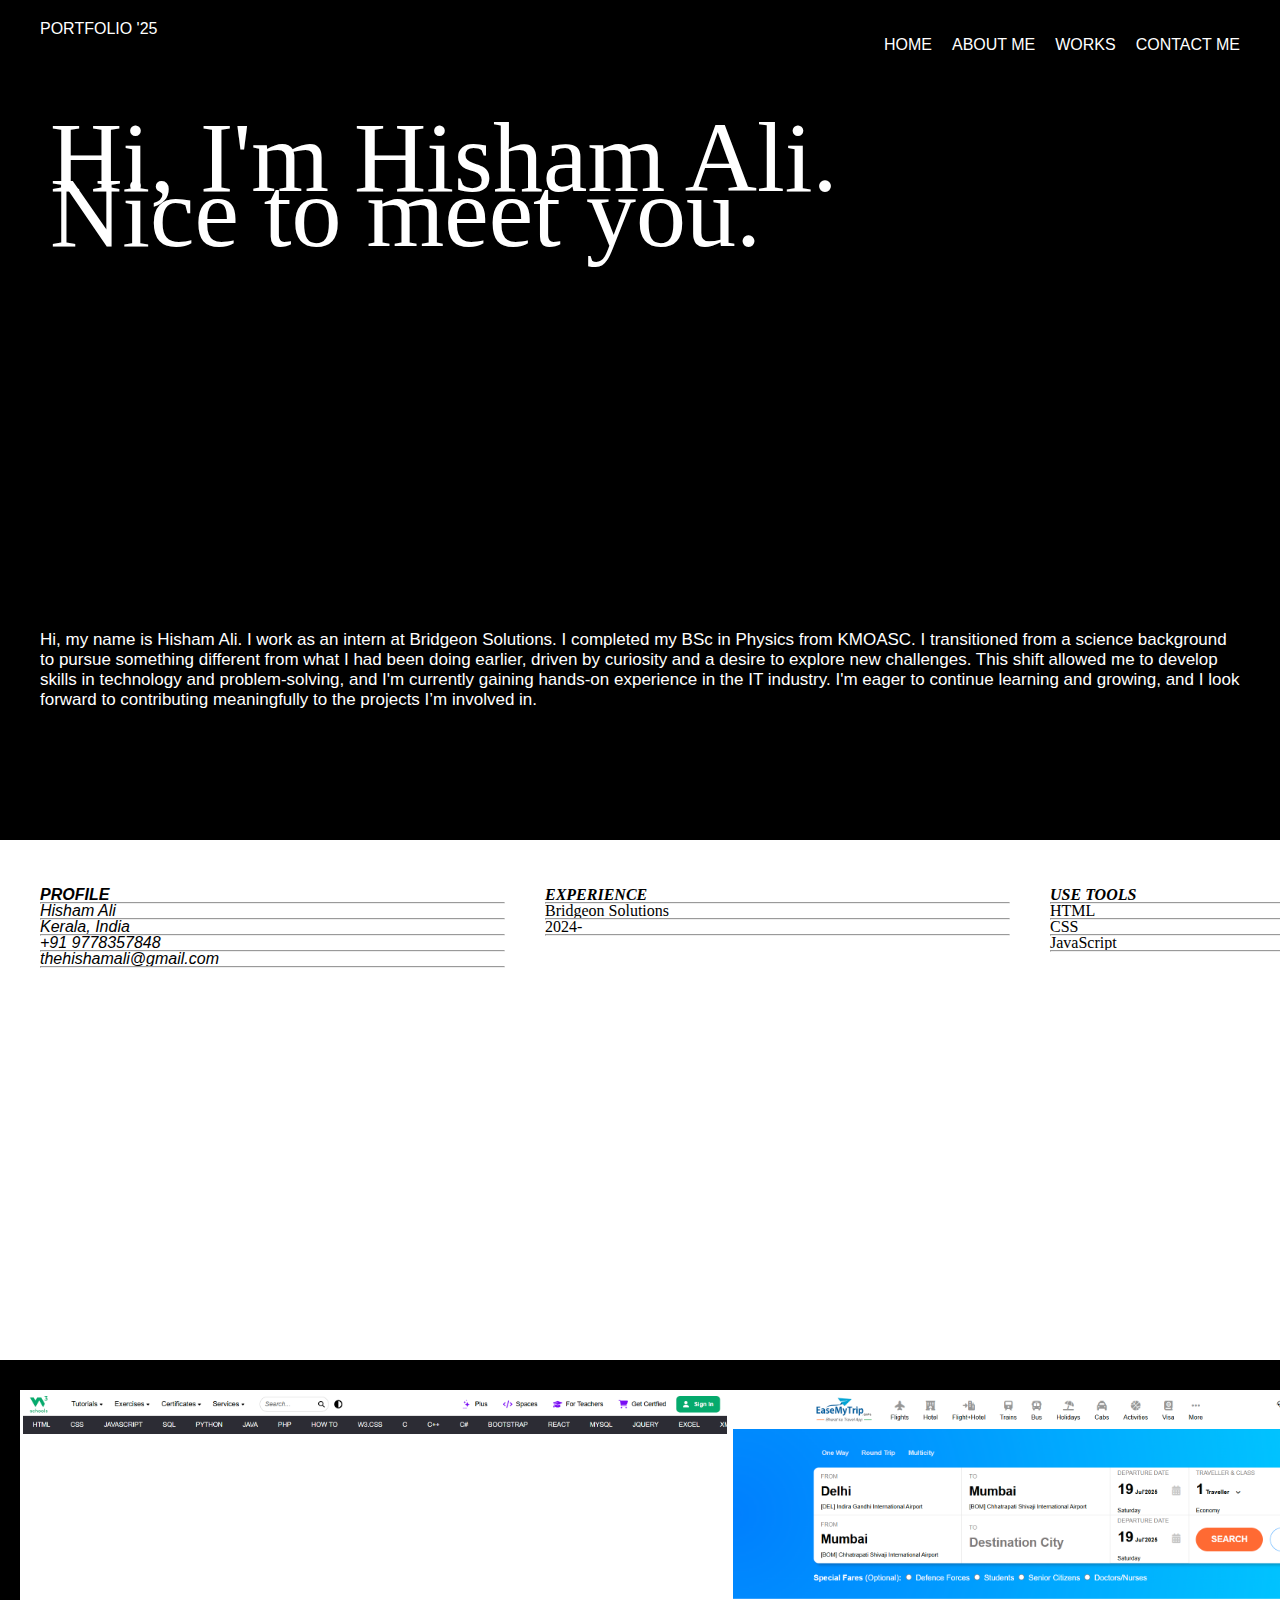
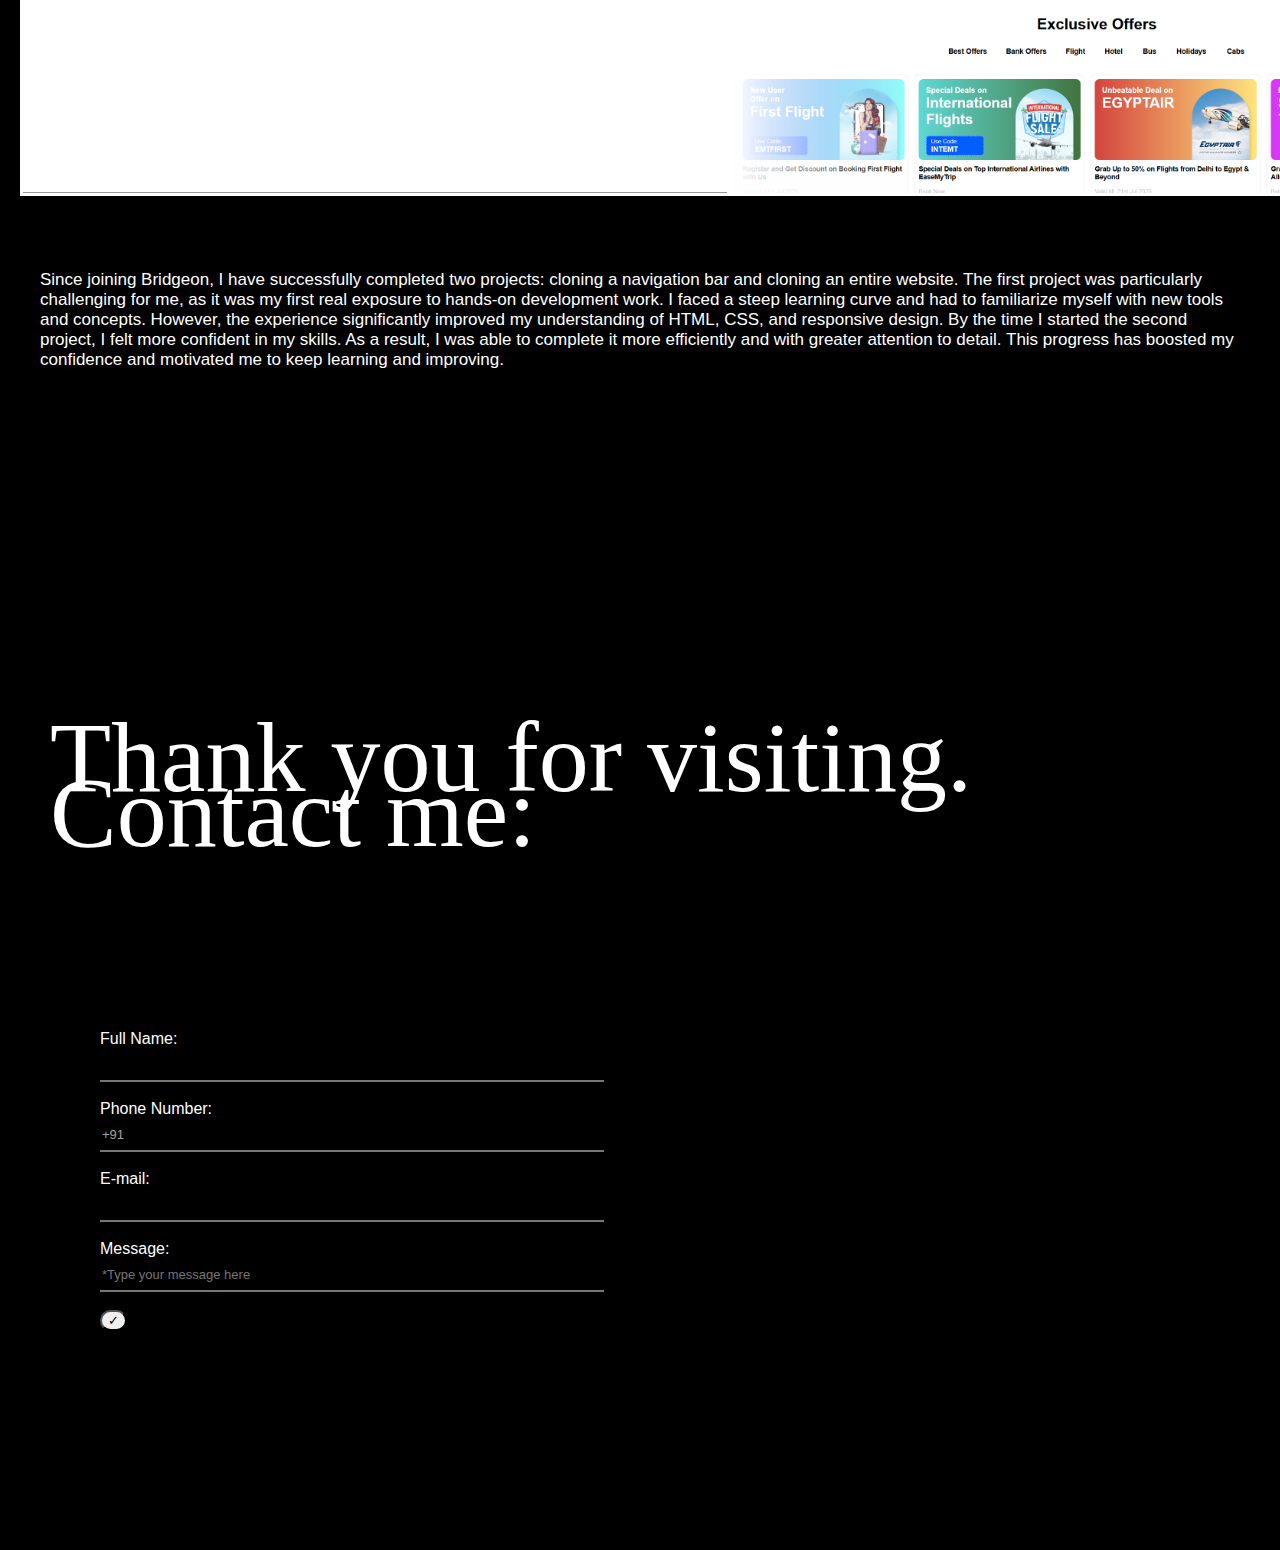
<file: index.html>
<!DOCTYPE html>
<html lang="en">
<head>
    <meta charset="UTF-8">
    <meta name="viewport" content="width=device-width, initial-scale=1.0">
    <title>Hisham Ali</title>
    <link rel="stylesheet" href="./Portfolio.css">
    <link href="https://cdn.jsdelivr.net/npm/bootstrap@5.3.7/dist/css/bootstrap.min.css" rel="stylesheet"
        integrity="sha384-LN+7fdVzj6u52u30Kp6M/trliBMCMKTyK833zpbD+pXdCLuTusPj697FH4R/5mcr" crossorigin="anonymous">
</head>
<body>
    <div class="home" id="idHome">
        <nav class="navBar">
            <div class="topLeft">PORTFOLIO '25</div>
            <div class="topRight">
                <ul class="panels">
                    <div class="panel1">
                        <li class="li1"><a href="#idHome">HOME</a></li>
                    </div>
                    <div class="panel2">
                        <li class="li2"><a href="#idAboutMe">ABOUT ME</a></li>
                    </div>
                    <div class="panel3">
                        <li class="li3"><a href="#idWorks">WORKS</a></li>
                    </div>
                    <div class="panel4">
                        <li class="li4"><a href="#idContactMe">CONTACT ME</a></li>
                    </div>
                </ul>
            </div>
        </nav>
        <main class="fronting">
            <div class="hi">Hi, I'm Hisham Ali.</div>
            <div class="nmy">Nice to meet you.</div>
        </main>
        <article class="intro">
            Hi, my name is Hisham Ali. I work as an intern at Bridgeon Solutions. I completed my BSc in Physics from
            KMOASC. I transitioned from a science background to pursue something different from what I had been doing
            earlier, driven by curiosity and a desire to explore new challenges.

            This shift allowed me to develop skills in technology and problem-solving, and I'm currently gaining
            hands-on experience in the IT industry. I'm eager to continue learning and growing, and I look forward to
            contributing meaningfully to the projects I’m involved in.
        </article>
    </div>
    <div class="aboutMe" id="idAboutMe">
        <address class="about">
            <ul class="profile">
                <li class="prflli1" style="font-weight:bold; font-style:italic;">PROFILE
                    <hr class="prflhr">
                </li>
                <li class="prflli2">Hisham Ali
                    <hr class="prflhr">
                </li>
                <li class="prflli3">Kerala, India
                    <hr class="prflhr">
                </li>
                <li class="prflli4">+91 9778357848
                    <hr class="prflhr">
                </li>
                <li class="prflli5">thehishamali@gmail.com
                    <hr class="prflhr">
                </li>
            </ul>
        </address>
        <section class="history">
            <ul class="experience">
                <li class="expli1" style="font-weight:bold; font-style:italic;">EXPERIENCE
                    <hr class="prflhr">
                </li>
                <li class="expli2">Bridgeon Solutions
                    <hr class="prflhr">
                </li>
                <li class="expli3">2024-
                    <hr class="prflhr">
                </li>
            </ul>
        </section>
        <section class="expertise">
            <ul class="useTools">
                <li class="tlsli1" style="font-weight:bold; font-style:italic;">USE TOOLS
                    <hr class="prflhr">
                </li>
                <li class="tlsli2">HTML
                    <hr class="prflhr">
                </li>
                <li class="tlsli3">CSS
                    <hr class="prflhr">
                </li>
                <li class="tlsli4">JavaScript
                    <hr class="prflhr">
                </li>
            </ul>
        </section>
    </div>
    <div class="works" id="idWorks">
        <div class="wrkImgs">
            <div class="wrk1"><img src="./Project4.png" class="prj4"></div>
            <div class="wrk12"><img src="./Project5.png" class="prj5"></div>
        </div>
        <article class="wrkArtcle">
            Since joining Bridgeon, I have successfully completed two projects: cloning a navigation bar and cloning an
            entire website. The first project was particularly challenging for me, as it was my first real exposure to
            hands-on development work. I faced a steep learning curve and had to familiarize myself with new tools and
            concepts. However, the experience significantly improved my understanding of HTML, CSS, and responsive
            design. By the time I started the second project, I felt more confident in my skills. As a result, I was
            able to complete it more efficiently and with greater attention to detail. This progress has boosted my
            confidence and motivated me to keep learning and improving.
        </article>
    </div>
    <div class="contactMe" id="idContactMe">
        <div class="tyNote">
            <div class="ty">Thank you for visiting.</div>
            <div class="cntctMe">Contact me:</div>
        </div>
        <form action="https://api.web3forms.com/submit" method="POST" class="cntctform">
            <input type="hidden" name="access_key" value="f095d9f1-83e1-43fc-8c95-9ad6a40b606a">
            <label class="fullName">Full Name:</label><br>
            <input type="text" name="Full Name" class="fullNameIp"><br><br>
            <label class="phoneNumber">Phone Number:</label><br>
            <input type="text" name="Phone Number" class="phoneNumberIp" value="+91 "><br><br>
            <label class="eMail">E-mail:</label><br>
            <input type="text" name="E-Mail" class="eMailIp"><br><br>
            <label class="msg">Message:</label><br>
            <input type="text" name="Message" placeholder="*Type your message here" class="msgIp"><br><br>
            <button type="submit" class="btn btn-primary">✓</button>
        </form>
    </div>
    <script src="https://cdn.jsdelivr.net/npm/bootstrap@5.3.7/dist/js/bootstrap.bundle.min.js"
        integrity="sha384-ndDqU0Gzau9qJ1lfW4pNLlhNTkCfHzAVBReH9diLvGRem5+R9g2FzA8ZGN954O5Q"
        crossorigin="anonymous"></script>
</body>
</html>
</file>
<file: Portfolio.css>
body{
    margin:0px;
    padding:0px;
    background-color:white !important;
    overflow-x:hidden;
    scroll-behavior:smooth;
}
/* home */
.home{
    height:840px;
    background-color:black;
}
.navBar{
    display:flex;
    justify-content:space-between;
}
.topLeft{
    color:white;
    font-family:'Lucida Sans', 'Lucida Sans Regular', 'Lucida Grande', 'Lucida Sans Unicode', Geneva, Verdana, sans-serif;
    position:relative;
    left:40px;
    top:20px;
}
.topRight{
    position:relative;
    top:20px;
    right:40px;
}
.panels{
    display:flex;
    gap:20px;
}
a, a:visited, a:hover, a:active{
    text-decoration: none !important;
    color: inherit !important;
}
.panel1, .panel2, .panel3, .panel4{
    list-style-type:none;
    color:white;
    font-family:'Lucida Sans', 'Lucida Sans Regular', 'Lucida Grande', 'Lucida Sans Unicode', Geneva, Verdana, sans-serif;
}
.li1, .li2, .li3, .li4{
    transform:translateY(0);
    transition:color 0.2s ease-in-out, transform 0.2s ease-in-out;
}
.fronting{
    width:100%;
    max-width:1200px;
    color:white;
    font-family:'Times New Roman', Times, serif;
    font-size:100px;
    padding-left:50px;
    padding-top:50px;
}
.nmy{
    position:relative;
    bottom:60px;
}
.intro{
    color:white;
    font-family:'Segoe UI', Tahoma, Geneva, Verdana, sans-serif;
    font-size:17px;
    padding:300px 40px 20px 40px;
}
/* about me */
.aboutMe{
    background-color:white;
    height:500px;
    display:flex;
    padding-top:20px;
}
.about{
    color:black;
    font-family:'Segoe UI', Tahoma, Geneva, Verdana, sans-serif;
}
.profile, .experience, .useTools{
    list-style-type:none;
}
.prflli1, .expli1, .tlsli1{
    position:relative;
    top:10px;
}
.prflli2, .expli2, .tlsli2{
    position:relative;
    bottom:10px;
}
.prflli3, .expli3, .tlsli3{
    position:relative;
    bottom:30px;
}
.prflli4, .tlsli4{
    position:relative;
    bottom:50px;
}
.prflli5{
    position:relative;
    bottom:70px;
}
.prflhr{
    position:relative;
    bottom:10px;
    width:463px;
}
/* works */
.works{
    height:840px;
    background-color:black;
    padding:30px 20px 20px 20px;
    display:flex;
    flex-direction:column;
    gap:40px;
}
.wrkImgs{
    display:flex;
    justify-content:space-around;
}
.prj4, .prj5{
    height:400px;
    border:solid;
    border-color:white;
}
.wrkArtcle{
    color:white;
    font-family:'Segoe UI', Tahoma, Geneva, Verdana, sans-serif;
    font-size:17px;
    padding:30px 20px 20px 20px;
}
/* contact */
.contactMe{
    height:900px;
    background-color:black;
}
.tyNote{
    width: 100%;
    max-width: 1200px;
    color:white;
    font-family:'Times New Roman', Times, serif;
    font-size:100px;
    padding-top:50px;
    padding-left:50px;
}
.cntctMe{
    position:relative;
    bottom:60px;
}
.cntctform{
    position:relative;
    top:100px;
    left:100px;
}
.fullName, .phoneNumber, .eMail, .msg{
    color:white;
    font-family:'Lucida Sans', 'Lucida Sans Regular', 'Lucida Grande', 'Lucida Sans Unicode', Geneva, Verdana, sans-serif;
}
.fullNameIp, .phoneNumberIp, .eMailIp, .msgIp{
background-color:transparent;
color:rgba(255, 255, 255, 0.647);
border-top:none;
border-left:none;
border-right:none;
width:500px;
height:30px;
font-size:small;
}
.btn-primary{
border-radius:30px !important;
}

/* motion */

*:hover{
    cursor:default;
}
.li1:hover{
    cursor:pointer;
    color:antiquewhite;
    transform:translateY(-2px);
}
.li2:hover{
    cursor:pointer;
    color:antiquewhite;
    transform:translateY(-2px);
}
.li3:hover{
    cursor:pointer;
    color:antiquewhite;
    transform:translateY(-2px);
}
.li4:hover{
    cursor:pointer;
    color:antiquewhite;
    transform:translateY(-2px);
}
.fullNameIp:focus{
  outline: none;
  box-shadow: none;
}
.phoneNumberIp:focus{
  outline: none;
  box-shadow: none;
}
.eMailIp:focus{
  outline: none;
  box-shadow: none;
}
.msgIp:focus{
  outline: none;
  box-shadow: none;
}
</file>
